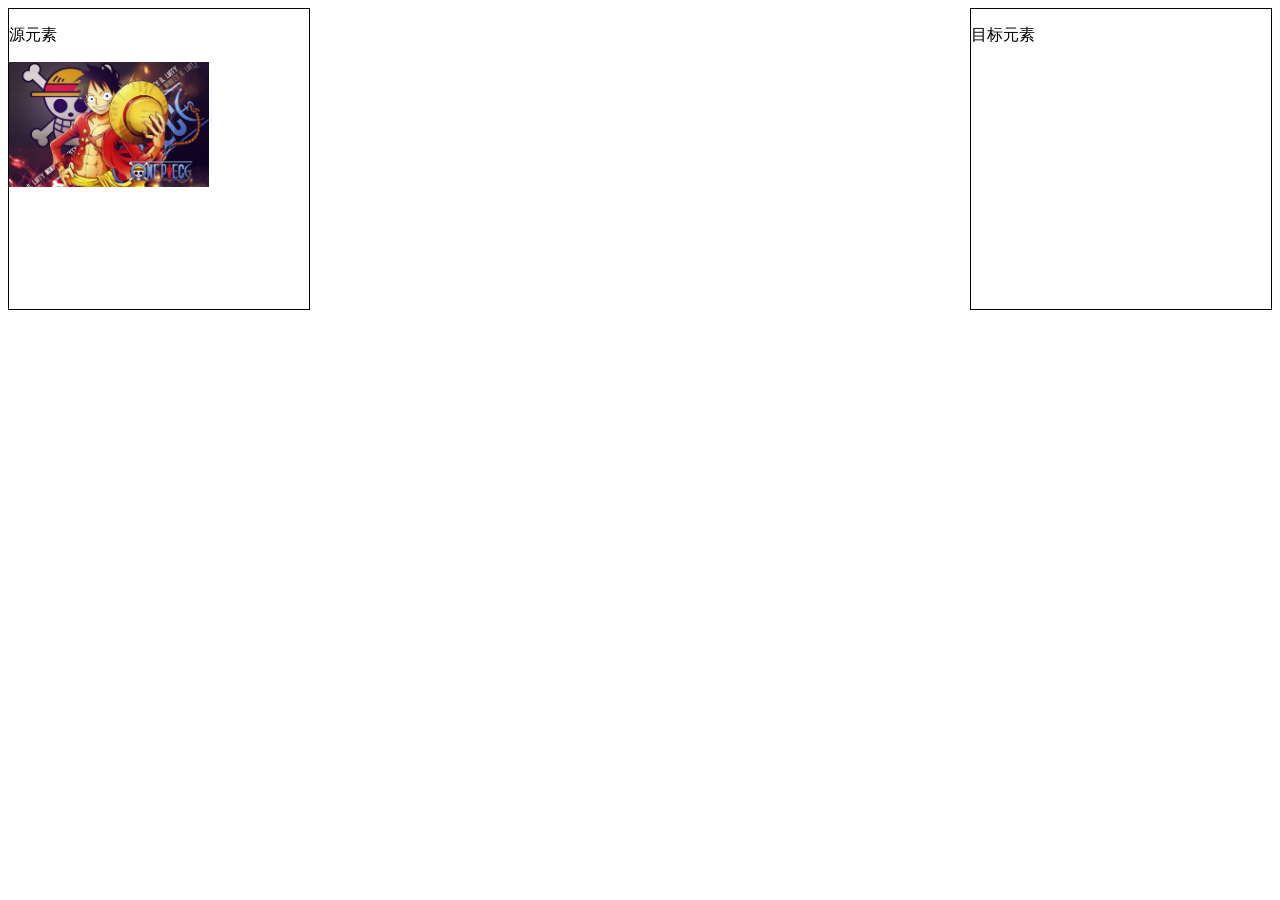
<file: drag-html5/index.html>
<!DOCTYPE html>
<html>
 <head>
  <title>实现HTML5中的拖拽效果</title>
  <meta charset="utf-8"/>
  <meta name='author' content='NARUTOne'>
  <style>
	#d1 {
		width : 300px;
		height : 300px;
		border : solid 1px black;
		float : left;
	}
	#d2 {
		width : 300px;
		height : 300px;
		border : solid 1px black;
		float : right;
	}
  </style>
 </head>

 <body>
    <!-- 用于显示源元素(DATA文件夹) -->
    <div id="d1">
  	  <p>源元素</p>
    	<!-- 将该图片作为源元素 -->
    	<img id="myimg" src="./onepiece.jpg" width="200"></img>
    </div>
    <!-- 用于显示目标元素(PROJECT文件夹) -->
    <div id="d2">
    	<p>目标元素</p>
    </div>
  <script>
  	// 1. 获取源元素 - 图片元素
  	var ele1 = document.getElementById("myimg");
  	var d1 = document.getElementById("d1");
  	// 2. 获取目标元素 - id为d2的div元素
  	var d2 = document.getElementById("d2");
  	// 3. 源元素事件 - dragstart事件
  	ele1.addEventListener("dragstart",function(event){
  		// a. 获取到源元素使用的数据 - src属性值
  		var mysrc = ele1.src;
  		console.log(mysrc);
  		// b. 将数据设置到dataTransfer对象中
  		event.dataTransfer.setData("text",mysrc);//text,指数据类型type
  	});

  	// 4. 目标元素事件 - drop事件;自定义处理拖放过程
  	d2.addEventListener("drop",function(event){
  		// a. 阻止页面的默认行为
  		event.preventDefault();
  		// b. 从dataTransfer对象得到数据
  		var mysrc = event.dataTransfer.getData("text");//返回指定type的数据
  		// c. 创建<img>元素,设置一些属性
  		var myimg = document.createElement("img");
  		myimg.src = mysrc;
      myimg.id = 'myimg';
  		myimg.width = "200";

  		// f. 将源元素从页面中删除
      var removeElem = document.getElementById('myimg');
  		d1.removeChild(removeElem);
      // d. 将<img>元素添加到id为d2的div元素中
      d2.appendChild(myimg);
      // e. 清除dataTransfer对象中的数据内容
      event.dataTransfer.clearData("text");
  	});
  	/*
  	 * dragover和dragleave事件
  	 * * dragover - 源元素到达目标元素
  	 * * dragleave - 源元素离开目标元素
  	 * * 上述两个事件组合效果 - 拖拽效果
  	 * drop事件
  	 * * 完成逻辑
  	 */
  	d2.addEventListener("dragover",function(){
  		event.preventDefault();
  	});
  	d2.addEventListener("dragleave",function(){
  		event.preventDefault();
  	});

//d1作为目标元素
    d1.addEventListener("drop",function(event){
      event.preventDefault();
      // b. 从dataTransfer对象得到数据
      var mysrc = event.dataTransfer.getData("text");
      // c. 创建<img>元素,设置一些属性
      var myimg = document.createElement("img");
      myimg.src = mysrc;
      myimg.width = "200";
      myimg.id = 'myimg';
      // f. 将源元素从页面中删除

      var removeElem = document.getElementById('myimg');
      d2.removeChild(removeElem);

      d1.appendChild(myimg);
      event.dataTransfer.clearData("text");
    });

    d1.addEventListener("dragover",function(){
      event.preventDefault();
    });
    d1.addEventListener("dragleave",function(){
      event.preventDefault();
    });
  	/*
  	setDragImage()用于在拖放过程中，修改鼠标指针所指向的图像
  		event.dataTransfer.setDragImage(image,x,y);
  		event.target;返回触发事件的元素（事件的目标节点）
  	*/
  </script>
 </body>
</html>
</file>
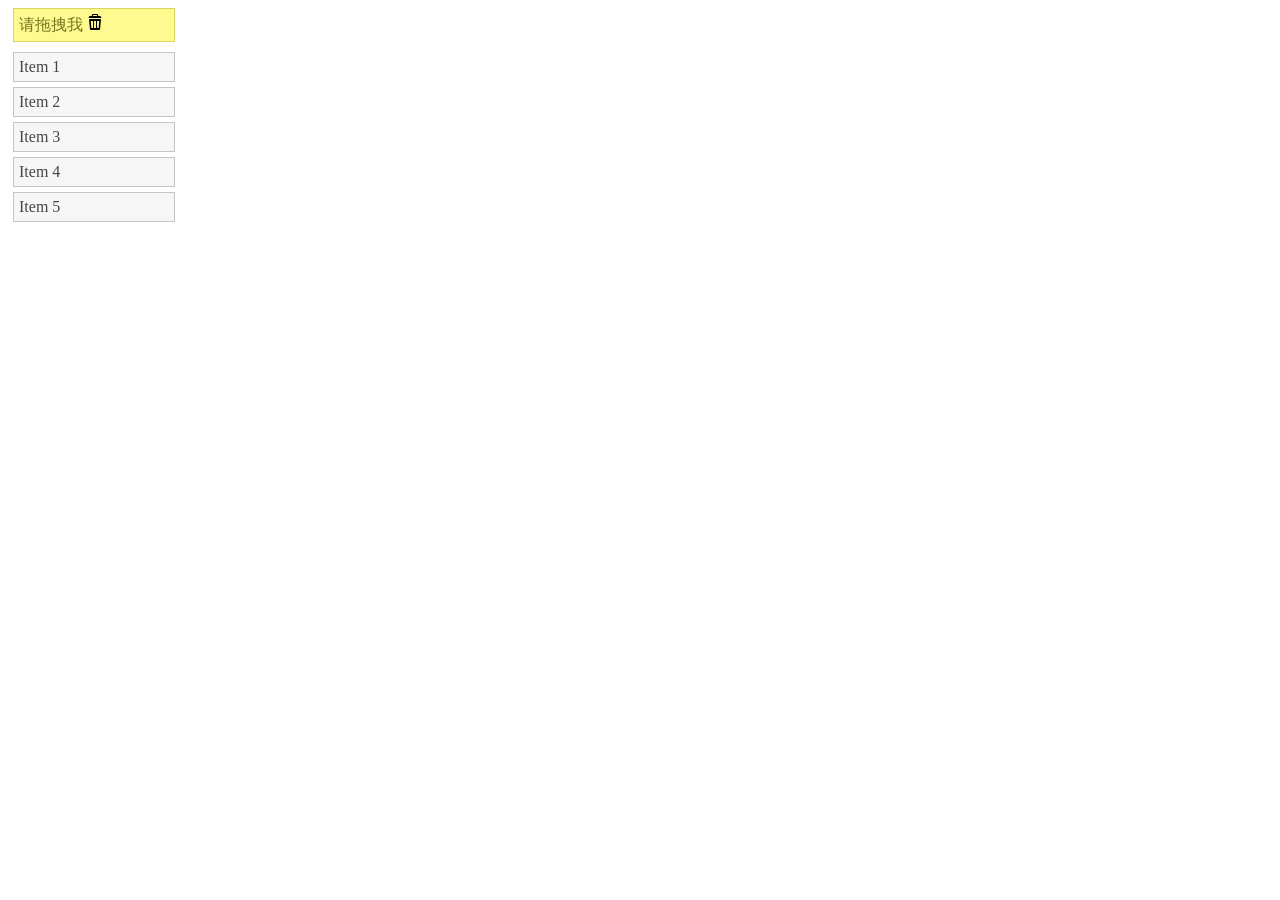
<file: drag-jquery/jquery-UI/index.html>
<!doctype html>
<html lang="en">
<head>
  <meta charset="utf-8">
  <meta name="author" content="NARUTOne">
  <title>jQuery UI 拖动（Draggable） + 排序（Sortable）</title>
  <link rel="stylesheet" href="./lib/jquery-ui.css">
  <script src="./lib/jquery-2.2.1.js"></script>
  <script src="./lib/jquery-ui.js"></script>
  <style>
  ul {
    list-style-type: none;
    margin: 0;
    padding: 0;
    margin-bottom: 10px;
   }
  li {
    margin: 5px;
    padding: 5px;
    width: 150px;
  }
  li svg {
  	width:1em;
  	height:1em;
	}
  </style>
  <script>
  $(function() {
    $( "#sortable" ).sortable({
      revert: true
    });
    $( "#draggable" ).draggable({
      connectToSortable: "#sortable",
      helper: "clone",
      revert: "invalid"
    });
    $( "ul, li" ).disableSelection();
  });
  </script>
</head>
<body>
 <svg style="display:none" version="1.1" xmlns="http://www.w3.org/2000/svg" xmlns:xlink="http://www.w3.org/1999/xlink">
    <symbol id="icon-delete" viewBox="0 0 25.128 31.87">
      <path d="M21.987,3.9H3.141C1.404,3.9,0,5.306,0,7.042v0.855h25.128V7.042c0-1.736-1.405-3.163-3.141-3.163   M16.5,1.91l0.463,2.624H8.165l0.463-2.5L16.5,1.971 M16.751,0H8.377C7.512,0,6.709,0.699,6.585,1.556l-0.61,3.518  c-0.12,0.855,0.49,1.554,1.352,1.554h10.472c0.863,0,1.474-0.699,1.354-1.556l-0.613-3.765C18.419,0.452,17.616,0,16.751,0   M22.512,9.922H2.616c-1.151,0-2.008,0.938-1.904,2.085l1.714,17.778c0.104,1.146,1.133,2.085,2.286,2.085h15.702  c1.153,0,2.182-0.938,2.284-2.085l1.717-17.778C24.518,10.86,23.663,9.922,22.512,9.922 M8.679,27.798H5.234l-1.047-14.04h4.491  V27.798z M14.556,27.798h-3.985v-14.04h3.985V27.798z M19.894,27.798h-3.245v-14.04h4.292L19.894,27.798z"></path>
    </symbol>
</svg>
<ul>
	<li id="draggable" class="ui-state-highlight">请拖拽我
		<svg ><use xlink:href="#icon-delete"></use></svg>
	</li>
</ul>

<ul id="sortable">
  <li class="ui-state-default">Item 1</li>
  <li class="ui-state-default">Item 2</li>
  <li class="ui-state-default">Item 3</li>
  <li class="ui-state-default">Item 4</li>
  <li class="ui-state-default">Item 5</li>
</ul>

</body>
</html>
</file>
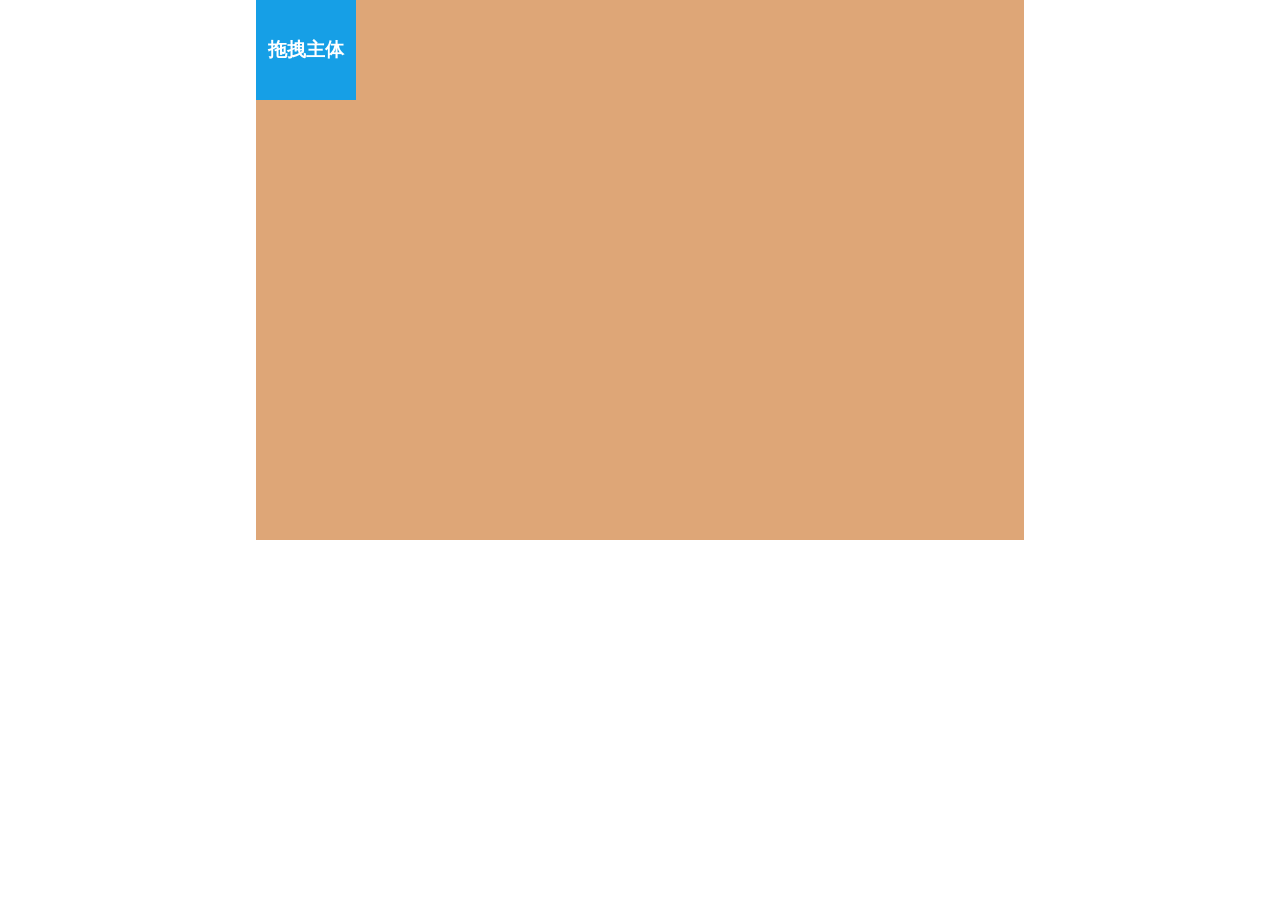
<file: drag-jquery/jquery/index.html>
<!DOCTYPE html>
<html>
  <head>
    <meta charset="utf-8">
    <meta name="author" content="NARUTOne">
    <title>拖拽插件化</title>
    <link rel="stylesheet" href="./comment.css" media="screen" title="no title">
    <script type='text/javascript' src='./lib/jquery-2.2.1.js'></script>
    <script type="text/javascript" src='./drag.js'></script>
  </head>
  <body>
    <div id="dragBox">
      <div id="drag">
        <h3>拖拽主体</h3>
      </div>
    </div>
  </body>
  <script type="text/javascript">
    window.onload = function() {
      var dragObj = $("#drag");
      dragObj.drag();
    }
  </script>
</html>
</file>
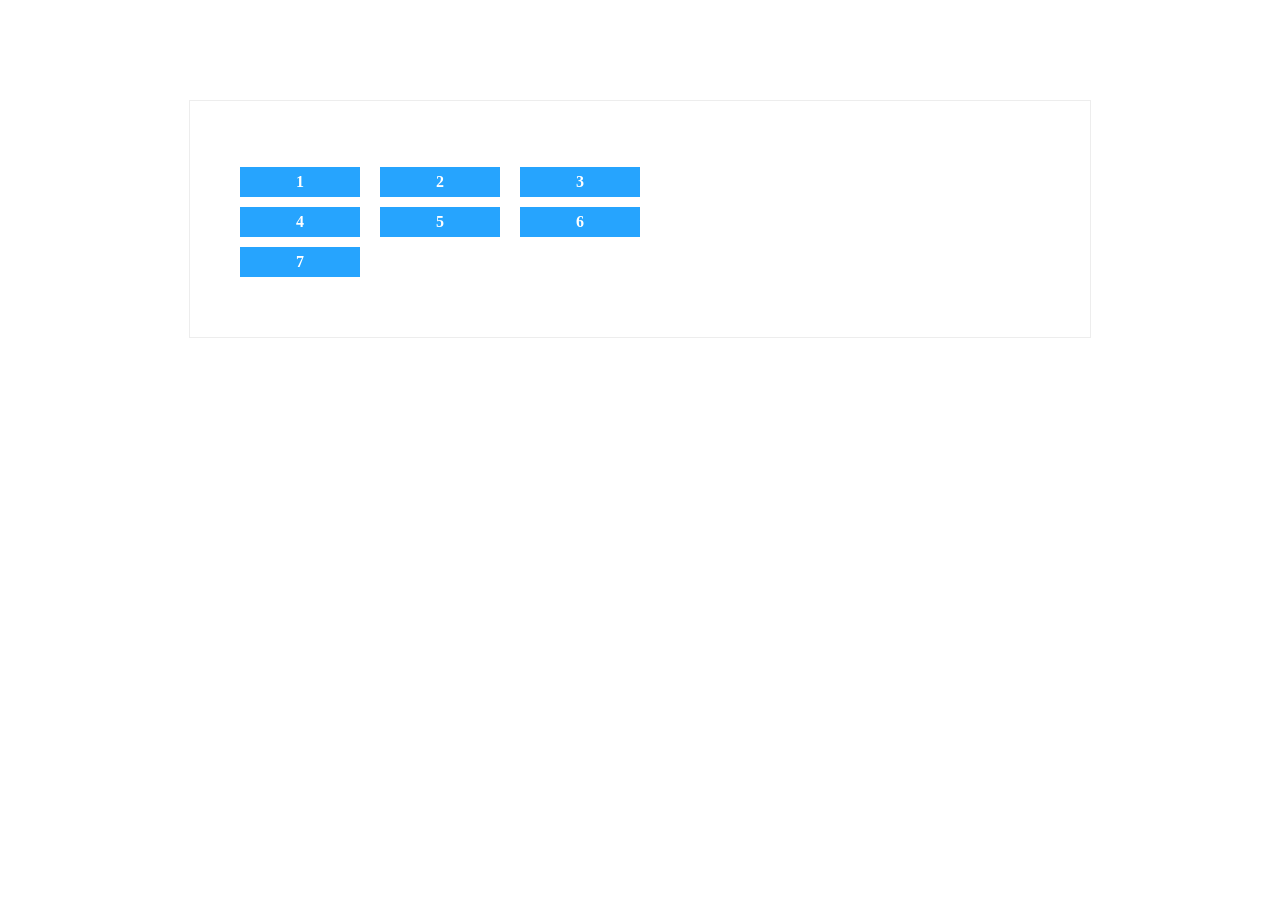
<file: drag-jquery/sortable/index.html>
<!DOCTYPE html>
<html>
  <head>
    <meta charset="utf-8">
    <meta name="author" content="NARUTOne">
    <title>Sortable拖拽</title>
    <script type="text/javascript" src="./lib/Sortable.js"></script>
    <style media="screen">
      div {
        width: 800px;
        padding: 50px;
        border: 1px solid #ededed;
        margin: 100px auto;
      }
      div::after {
        content: '';
        display: table;
        clear: both;
      }
      p {
        width: 420px;
      }
      span {
        width: 120px;
        margin-right: 20px;
        margin-bottom: 10px;
        float: left;
        height:30px;
        /*border: 1px solid red;*/
        background-color: #26a4fe;
        color: #fff;
        font-weight: bold;
        text-align: center;
        line-height: 30px;
      }
    </style>
  </head>
  <body>
    <div class="">
      <p id="sortleft" class='item'>
        <span>1</span>
        <span>2</span>
        <span>3</span>
        <span>4</span>
        <span>5</span>
        <span>6</span>
        <span>7</span>
      </p>
    </div>
  </body>
  <script type="text/javascript">
    var el = document.getElementById('sortleft');
    new Sortable(el,{
      group: "name"
    });
  </script>
</html>
</file>
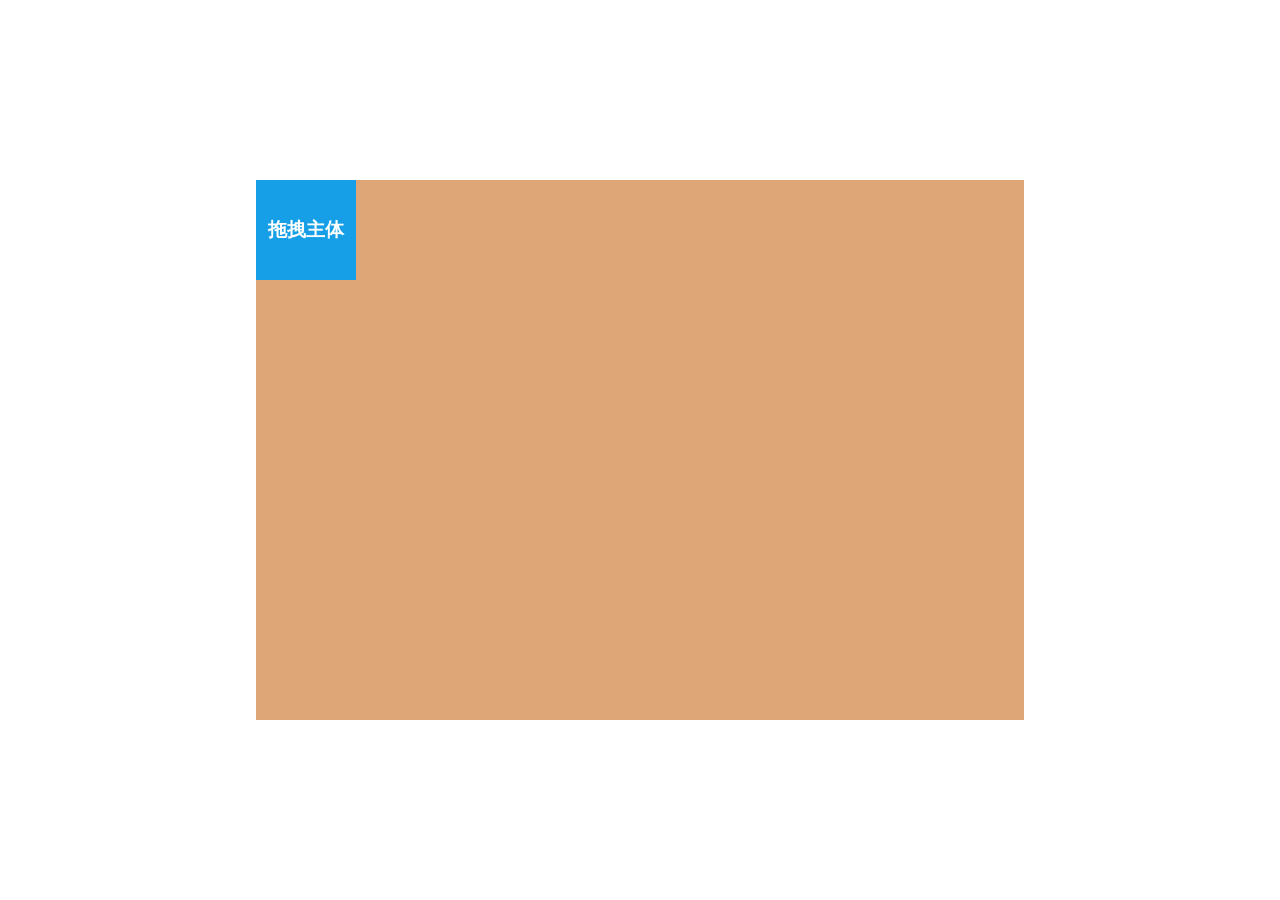
<file: drag1/base/base.html>
<!DOCTYPE html>
<html>
  <head>
    <meta charset="utf-8">
    <meta name="author" content="NARUTOne">
    <title>基本拖拽</title>
    <style media="screen">
    </style>
    <link rel="stylesheet" href="../comment.css" media="screen" title="no title">
  </head>
  <body>
    <div id="dragBox">
      <div id="drag">
        <h3>拖拽主体</h3>
      </div>
    </div>
  </body>
  <script type="text/javascript" src='./drag.js'></script>
</html>
</file>
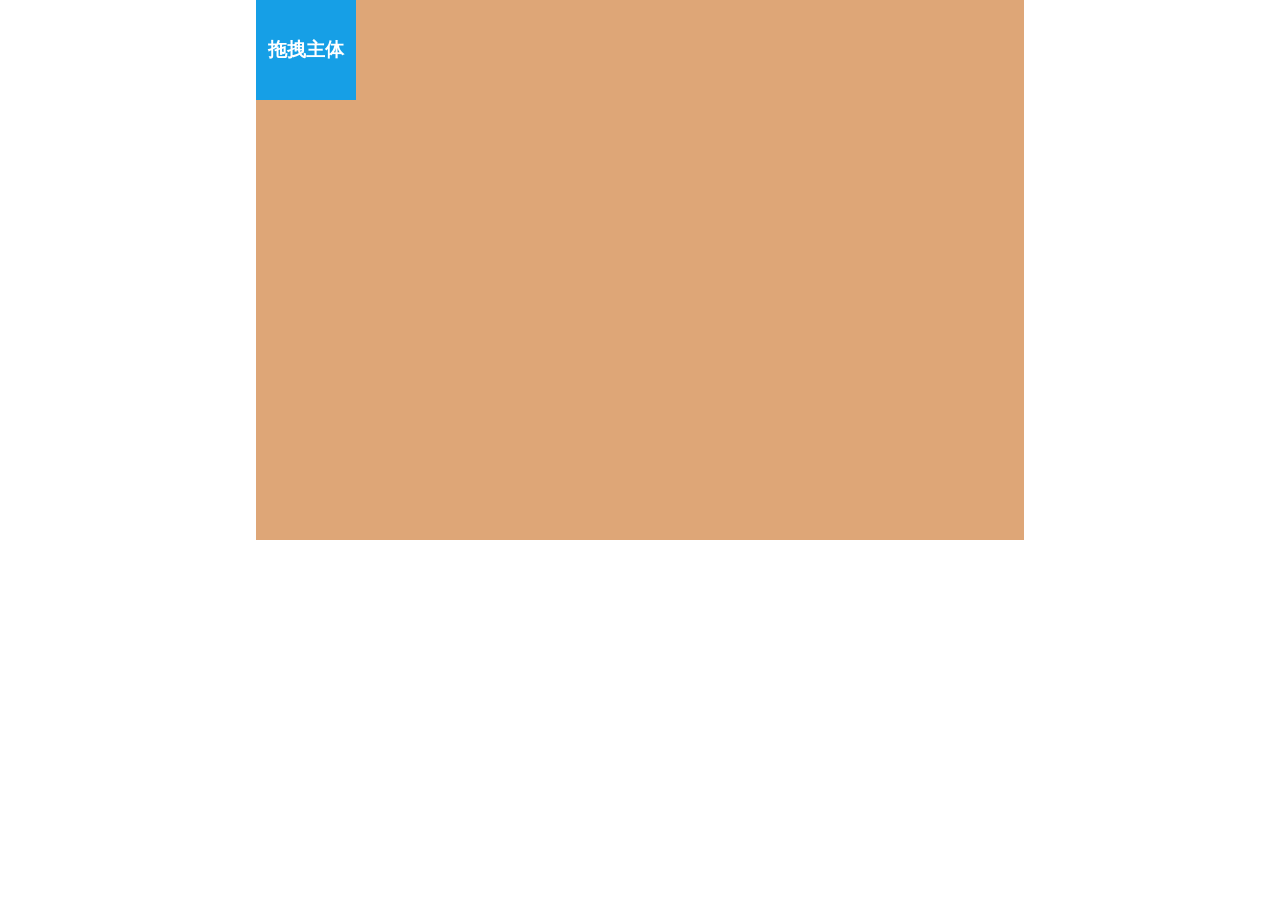
<file: drag1/dragPrototype/base.html>
<!DOCTYPE html>
<html>
  <head>
    <meta charset="utf-8">
    <meta name="author" content="NARUTOne">
    <title>匿名拖拽</title>
    <style media="screen">
    </style>
    <link rel="stylesheet" href="./comment.css" media="screen" title="no title">
    <script type="text/javascript" src='./drag.js'></script>
  </head>
  <body>
    <div id="dragBox">
      <div id="drag">
        <h3>拖拽主体</h3>
      </div>
    </div>
  </body>

  <script type="text/javascript">
    window.onload = function() {
      var dragObj = document.getElementById("drag");
      var parent = document.getElementById("dragBox");
      Drag(dragObj,parent);
    }
  </script>
</html>
</file>
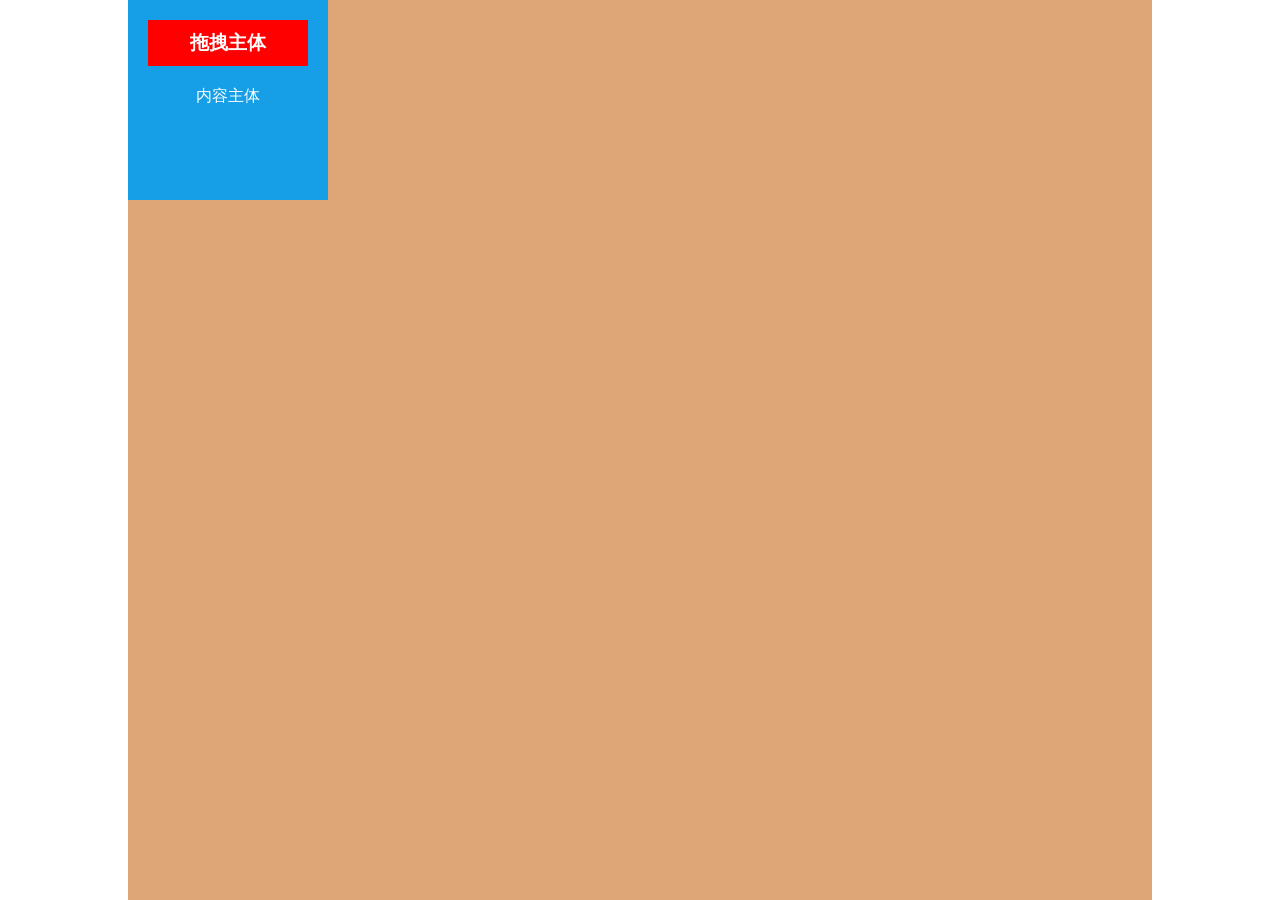
<file: drag1/partDrag/base.html>
<!DOCTYPE html>
<html>
  <head>
    <meta charset="utf-8">
    <meta name="author" content="NARUTOne">
    <title>匿名拖拽</title>
    <style media="screen">
    </style>
    <link rel="stylesheet" href="./comment.css" media="screen" title="no title">
    <script type="text/javascript" src='./drag.js'></script>
  </head>
  <body>
    <div id="dragBox">
      <div id="drag">
        <h3 class='drag-title'>拖拽主体</h3>
        <div class="drag-body">
          内容主体
        </div>
      </div>
    </div>
  </body>

  <script type="text/javascript">
    window.onload = function() {
      var dragObj = document.getElementById("drag");
      var parent = document.getElementById("dragBox");
      Drag(dragObj,parent);
    }
  </script>
</html>
</file>
<file: drag-jquery/jquery/comment.css>
/*
  creatTime:2016/09/14
  author:NARUTOne
*/

* {
  margin: 0;
  padding: 0;
}

html,body {
  width: 100%;
  height: 100%;
}

#dragBox {
  position: relative;
  margin: 0 auto;
  width:60%;
  height:60%;
  background-color: #dea677;
}

#drag {
  position: absolute;
  left: 0;
  top: 0;
  width:100px;
  height:100px;
  background-color: #169fe6;
  color: #fff;
  text-align: center;
  line-height: 100px;
  cursor: move;
}
h3 {
  user-select: none;
}
</file>
<file: drag1/comment.css>
/*
  creatTime:2016/09/14
  author:NARUTOne
*/

* {
  margin: 0;
  padding: 0;
}

html,body {
  width: 100%;
  height: 100%;
}

body {
  position: relative;
}

#dragBox {
  position: absolute;
  margin: auto;
  left: 0;
  bottom: 0;
  right: 0;
  top: 0;
  width:60%;
  height:60%;
  background-color: #dea677;
}

#drag {
  position: absolute;
  left: 0;
  top: 0;
  width:100px;
  height:100px;
  background-color: #169fe6;
  color: #fff;
  text-align: center;
  line-height: 100px;
}
h3 {
  user-select: none;
}
</file>
<file: drag1/dragPrototype/comment.css>
/*
  creatTime:2016/09/14
  author:NARUTOne
*/

* {
  margin: 0;
  padding: 0;
}

html,body {
  width: 100%;
  height: 100%;
}

#dragBox {
  position: relative;
  margin: 0 auto;
  width:60%;
  height:60%;
  background-color: #dea677;
}

#drag {
  position: absolute;
  left: 0;
  top: 0;
  width:100px;
  height:100px;
  background-color: #169fe6;
  color: #fff;
  text-align: center;
  line-height: 100px;
  cursor: move;
}
h3 {
  user-select: none;
}
</file>
<file: drag1/partDrag/comment.css>
/*
  creatTime:2016/09/14
  author:NARUTOne
*/

* {
  margin: 0;
  padding: 0;
}

html,body {
  width: 100%;
  height: 100%;
}

#dragBox {
  position: relative;
  margin: 0 auto;
  width:80%;
  height:100%;
  background-color: #dea677;
}

#drag {
  position: absolute;
  left: 0;
  top: 0;
  width:200px;
  height:200px;
  background-color: #169fe6;
  color: #fff;
  text-align: center;

}
h3 {
  cursor: move;
  user-select: none;
  padding: 10px;
  margin: 20px;
  background-color: red;

}
</file>
